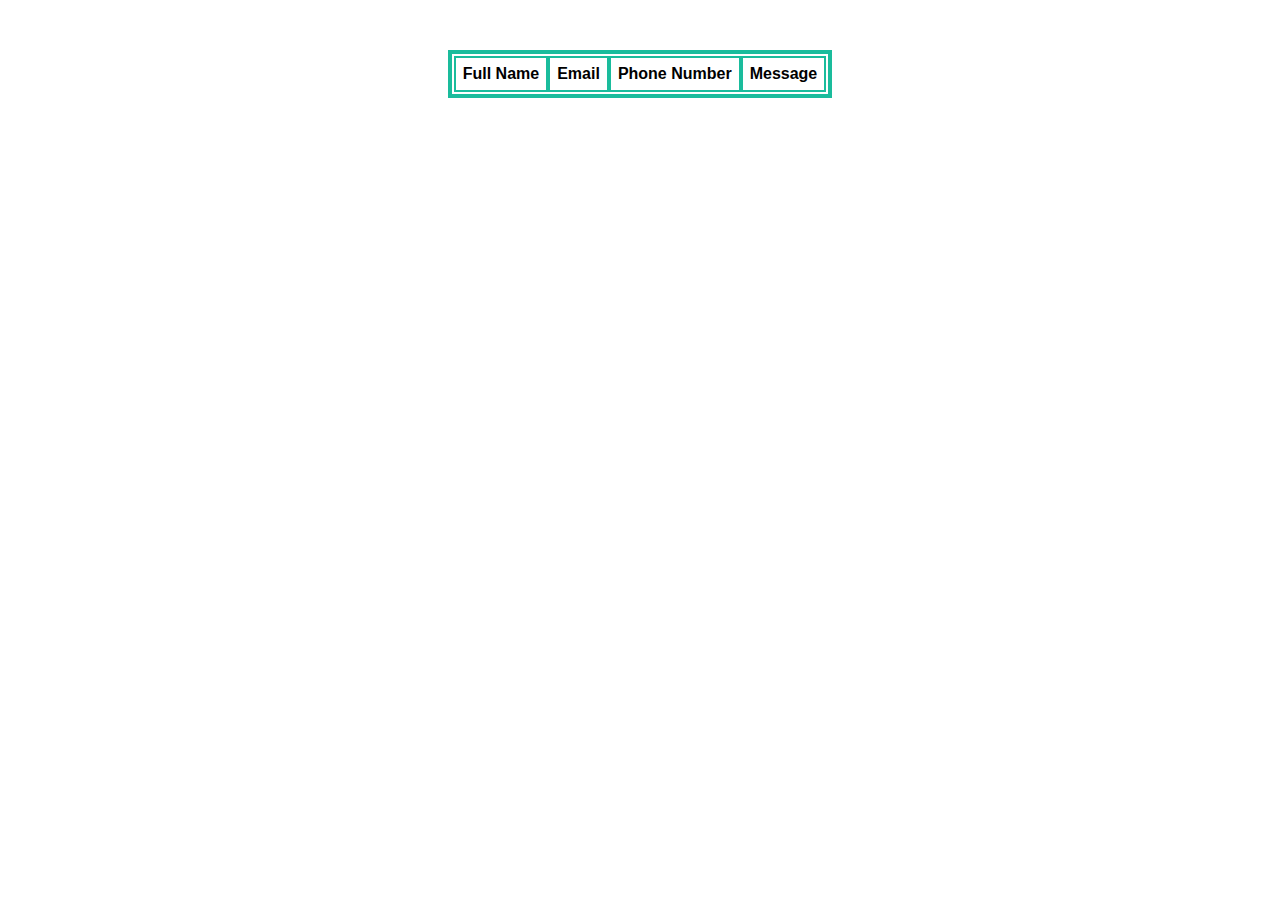
<file: frontend/information.html>
<!DOCTYPE html>
<html lang="en">
  <head>
    <meta charset="UTF-8" />
    <meta http-equiv="X-UA-Compatible" content="IE=edge" />
    <meta name="viewport" content="width=device-width, initial-scale=1.0" />
    <title>Data</title>
    <link rel="stylesheet" href="/frontend/styles/styles.css" />
    <link rel="stylesheet" href="/frontend/index.html" />
  </head>
  <body>
    <!--Table of Information-->
    <table class="table-data" id="show">
      <thead>
        <tr>
          <th>Full Name</th>
          <th>Email</th>
          <th>Phone Number</th>
          <th>Message</th>
        </tr>
      </thead>
    </table>
    <script src="/frontend/scripts/data.js"></script>
  </body>
</html>
</file>
<file: frontend/styles/styles.css>
*{
    box-sizing: border-box;
    font-family: sans-serif;
    margin: 0px;
}

.over-view{
    font-size: 12px;
    color: #21283280;
}

.upper-nav{
    display: flex;
    justify-content: space-between;
    padding-left: 20px;
    padding-right: 20px;
}


.button-download{
    border: #fff;
    background-color: #f0e3e7;
    color: #dc392d;
    width: 130px;
    height: 30px;
}

.button-nav-bar{
    display: flex;
    justify-content: space-between;
    list-style: none;
    gap: 20px;
}

.nav-bar{
    display: flex;
    justify-content: space-around;
    background-color: #2c3e50;
    color: #fff;
}

.menu-nav-bar{
    display: flex;
    justify-content: center;
    align-items: center;
    text-align: center;
    list-style: none;
    gap: 30px;
}
/*Cover*/

.cover-container{
    display: flex;
    flex-direction: column;
    justify-content: center;
    background-color: #1abc9c;
    align-items: center;
    background-size: cover;
    padding: 150px;
}

.cover-image{
    width: 500px;
    height: auto;
}

.cover-header{
    color: #fff;
    font-size: 80px;
}

.cover-paragraph{
    color: #FFF;
    font-size: 30px;
}

.divider{
  margin: 1.25rem 0 1.5rem;
  width: 100%;
  display: flex;
  justify-content: center;
  align-items: center;
}

.divider .divider-line {
    width: 100%;
    max-width: 7rem;
    height: 0.25rem;
    background-color: #2c3e50;
    border-radius: 1rem;
    border-color: #2c3e50;
  }

/* Portfolio Container */

.portfolio-container{
    display: flex;
    flex-direction: column;
    align-items: center;
    padding-bottom: 30px;
    padding-top: 20px;
}

.portfolio-header{
    font-size: 36px;
    color: #2c3e50;
}
.portfolio-cards{
    display: flex;
    flex-direction: row;
    flex-wrap: wrap;
    align-items: center;
    justify-content:center;
    gap: 30px;
    
}

.card-image{
    width: 400px;
    border-radius: 10px;
}

/* About*/

.about-container{
    background-color: #1abc9c;
    display: flex;
    flex-direction: column;
    justify-content: center;
    align-items: center;
    padding-bottom: 20px;
}

.about-header{
    font-size: 48px;
    color: #fff;
}

.paragraphs{
    display: flex;
    flex-direction: row;
    justify-content: space-around;
    flex-wrap: wrap;
    padding-bottom: 50px;
    font-weight: bolder;
}

.about-paragraph{
    color: #fff;
    text-align: center;
    display: block;
    margin-left: 20em;
    margin-right: 20em;
    font-size: 20px;
    
}

.submit-button{
    color: #fff;
    border-radius: 10px;
    width: 200px;
    height: 66px;
    background-color: transparent;
    border: 2px solid #FFF;
    font-size: 20px;
}
/*Contact Me*/

.contact-container{
    display: flex;
    flex-direction: column;
    align-items: center;
    gap: 10px;
    padding-bottom: 50px;
    padding-top: 20px;
}

input{
    width: 700px;
    height: 70px;
    border: #FFF;
    font-size: 24px;
}

.input-container{
    border-bottom: 1px solid #2c3e50;
    padding-top: 10px;
    padding-bottom: 10px;
}

.input-container.success input{
    border-color: #2ecc71;
}

.input-container.error input{
    border-color: #e74c3c;
}

.input-container small {
	color: #e74c3c;
	position: absolute;
	bottom: 0;
	left: 0;
	visibility: hidden;
}

.input-container.error small {
	visibility: visible;
}

textarea{
    border: #FFF;
    font-size: 24px;
}

form button{
    background-color: #1abc9c;
    color: #FFF;
    border: #fff;
    width: 100px;
    height: 80px;
    border-radius: 10px;
    font-size: 20px;
    
}

form button a{
    text-decoration: none;
}

/*Footer*/

footer{
    background-color: #2c3e50;
    display: flex;
    flex-direction: column;
    justify-content: center;
    color: #FFF;
    text-align: center;
    
}

.footer-text{
    display: block;
    padding-left: 50px;
    padding-right: 50px;
}

.footer-info{
    display: flex;
    flex-direction: row;
    flex-wrap: wrap;
    justify-content:space-around ;
    padding: 100px;
    font-size: 24px;
}

.accounts{
    display: flex;
    flex-direction: row;
    justify-content: center;
    align-items: center;
    list-style: none;
}
.bottom-footer{
    background-color: #1a252f;
    font-size: 16px;
    padding: 20px;
}

/*Data page*/

.table-data{
    border: 4px solid #1abc9c;
    margin-left: auto;
    margin-right: auto;
    margin-top: 50px;
}

.table-data thead tr th{
    display:inline-table;
    border: 2px solid #1abc9c;
    padding: 5px;
}
</file>
